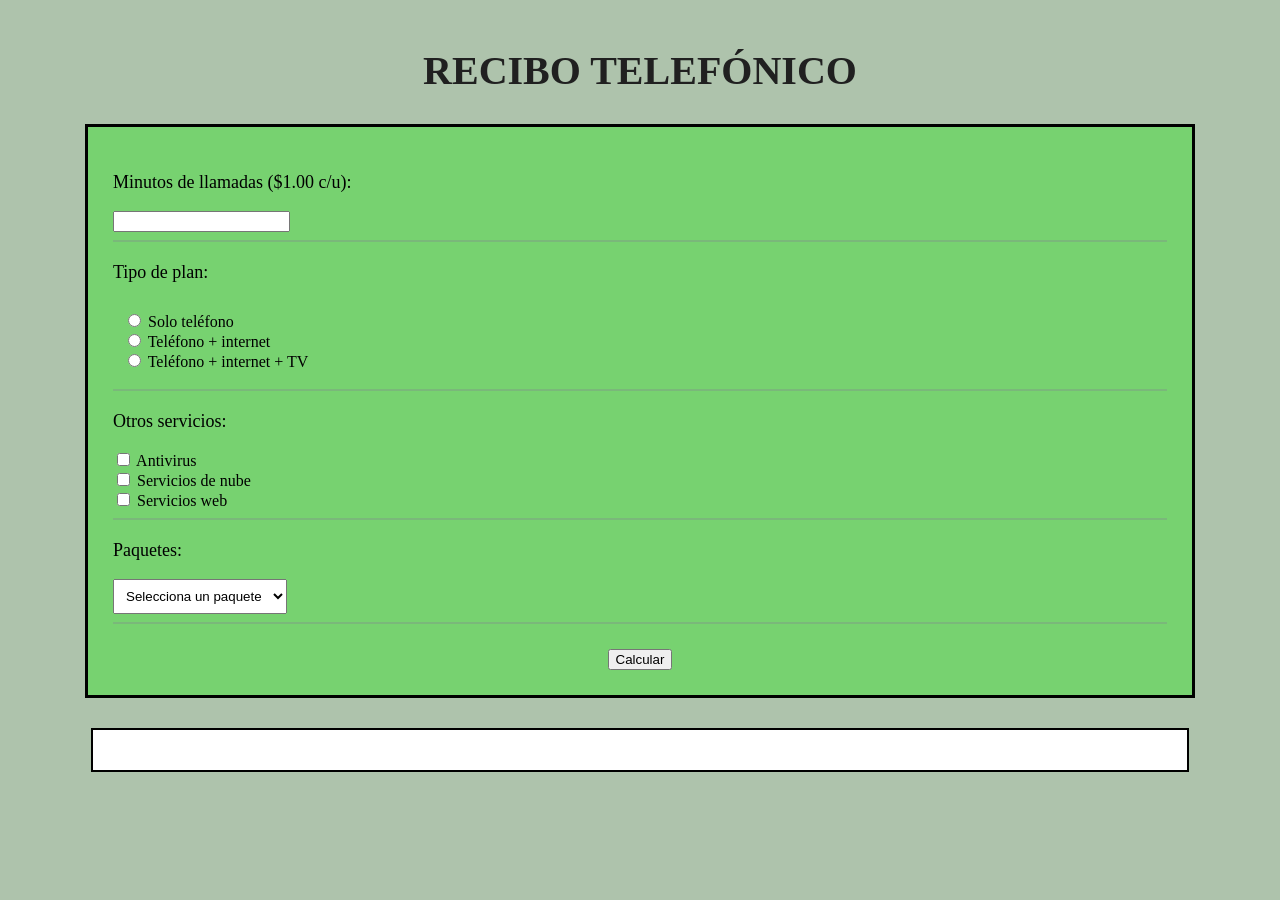
<file: index.html>
<!DOCTYPE html>
<html lang="es">

<head>
    <meta charset="UTF-8">
    <meta name="viewport" content="width=device-width, initial-scale=1.0">
    <title>Recibo telefónico</title>

    <style>
        body {
            font-family: 'Times New Roman', Times, serif;
            background-color: rgb(174, 195, 172);
            margin: 0;
            padding: 20px;
        }

        .contenedor {
            background-color: rgb(119, 210, 112);
            border: 3px solid black;
            width: 10000px;
            max-width: 85%;
            margin: 30px auto;
            padding: 25px;
        }

        h1 {
            text-align: center;
            color: #202020;
            font-size: 40px;
        }

        p {
            font-size: 18px;
            margin-top: 20px;
        }

        select {
            padding: 8px;
        }

        .opciones {
            padding: 10px;
        }

        .boton {
            text-align: center;
            margin-top: 25px;
        }

        hr {
            border: 1px solid hsl(120, 30%, 60%);
        }

        #resultado {
            background-color: white;
            border: 2px solid black;
            padding: 20px;
            margin: 20px auto;
            max-width: 85%;
            font-size: 18px;
        }
    </style>
</head>

<body>

    <h1>RECIBO TELEFÓNICO</h1>

    <div class="contenedor">

        <form id="formulario">

            <p>Minutos de llamadas ($1.00 c/u):</p>
            <input type="number" id="minutos" name="minutos" min="0" required>

            <hr>

            <p>Tipo de plan:</p>

            <div class="opciones">
                <input type="radio" name="plan" value="telefono" required>
                Solo teléfono
                <br>

                <input type="radio" name="plan" value="internet">
                Teléfono + internet
                <br>

                <input type="radio" name="plan" value="completo">
                Teléfono + internet + TV
            </div>

            <hr>

            <p>Otros servicios:</p>

            <input type="checkbox" name="servicio" value="antivirus">
            Antivirus
            <br>

            <input type="checkbox" name="servicio" value="nube">
            Servicios de nube
            <br>

            <input type="checkbox" name="servicio" value="web">
            Servicios web

            <hr>

            <p>Paquetes:</p>

            <select name="paquetes" required>
                <option value="">Selecciona un paquete</option>
                <option value="residencial">Residencial</option>
                <option value="estandar">Estándar</option>
                <option value="privado">Privado</option>
            </select>

            <hr>

            <div class="boton">
                <button type="submit" onclick="procesar()">Calcular</button>
            </div>

        </form>

    </div>
    <div id="resultado"></div>



    <script>

        function procesar() {
            event.preventDefault();
            let minutos = document.getElementById("minutos");

            let cantidad = minutos.value;
            let costoMinutos = cantidad * 1;

            let plan = document.querySelector('input[name="plan"]:checked').value;
            let costoPlan = 0;


            if (plan == "telefono") {
                costoPlan = 100;
            }

            if (plan == "internet") {
                costoPlan = 200;
            }

            if (plan == "completo") {
                costoPlan = 300;
            }


            let servicios = document.querySelectorAll('input[name="servicio"]:checked');

            let costoServicios = 0;

            servicios.forEach(function (servicio) {

                if (servicio.value == "antivirus") {
                    costoServicios = costoServicios + 30;
                }

                if (servicio.value == "nube") {
                    costoServicios = costoServicios + 40;
                }

                if (servicio.value == "web") {
                    costoServicios = costoServicios + 50;
                }

            });




            let paquete = document.querySelector('select[name="paquetes"]').value;

            let costoPaquete = 0;

            if (paquete == "residencial") {
                costoPaquete = 200;
            }

            if (paquete == "estandar") {
                costoPaquete = 300;
            }

            if (paquete == "privado") {
                costoPaquete = 400;
            }


            let total = costoMinutos + costoPlan + costoServicios + costoPaquete;

            alert("El total a pagar es: $" + total);
            let resultado = document.getElementById("resultado");

            resultado.innerHTML =
                "<h2>RECIBO TELEFÓNICO</h2>" +
                "Minutos utilizados: " + cantidad + "<br>" +
                "Costo de llamadas: $" + costoMinutos + "<br>" +
                "Costo del plan: $" + costoPlan + "<br>" +
                "<br>Costo de otros servicios: $" + costoServicios +
                "<br>Costo del paquete: $" + costoPaquete +
                "<hr>" +
                "<h2>TOTAL A PAGAR: $" + total + "</h2>";

        }
    </script>



</body>

</html>
</file>
